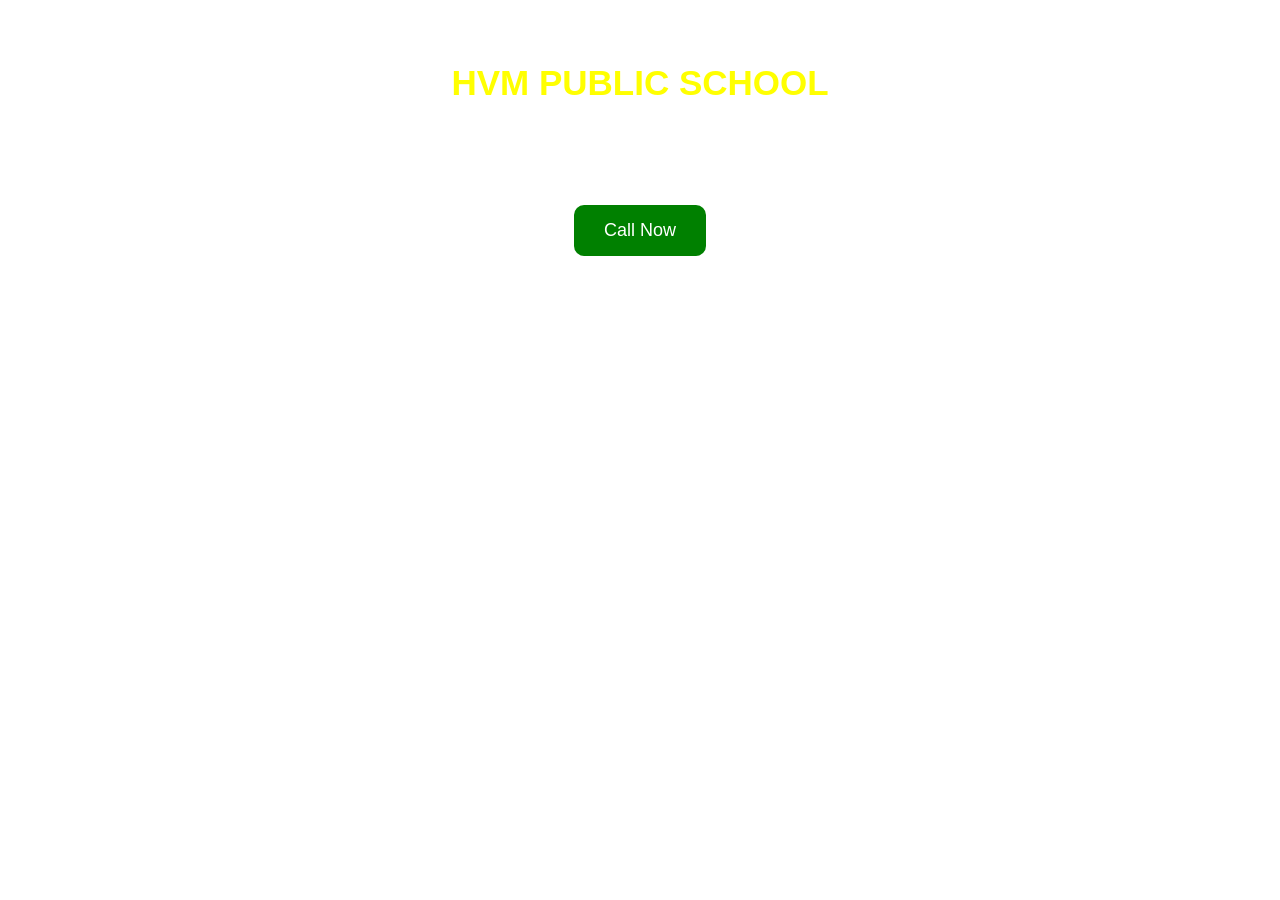
<file: index.html>
<!DOCTYPE html>
<html lang="en">
<head>
<meta charset="UTF-8">
<meta name="viewport" content="width=device-width, initial-scale=1.0">
<title>HVM Public School</title>

<style>

body{
margin:0;
font-family:Arial;
color:white;
text-align:center;
overflow:hidden;
}

/* Motion Background */

body::before{
content:"";
position:fixed;
top:0;
left:0;
width:200%;
height:200%;
background:url("https://images.unsplash.com/photo-1557683316-973673baf926") no-repeat center;
background-size:cover;
animation:movebg 25s linear infinite;
z-index:-1;
}

@keyframes movebg{
0%{transform:translate(0,0);}
50%{transform:translate(-10%,-10%);}
100%{transform:translate(0,0);}
}

header{
padding:40px;
}

h1{
color:yellow;
font-size:35px;
}

button{
padding:15px 30px;
font-size:18px;
background:green;
color:white;
border:none;
border-radius:10px;
cursor:pointer;
}

button:hover{
background:darkgreen;
}

.address{
margin-top:20px;
font-size:18px;
}

</style>

</head>

<body>

<header>

<h1>HVM PUBLIC SCHOOL</h1>

<div class="address">
Madanganj Kishangarh<br>
Near MK Marriage Garden
</div>

<br><br>

<a href="call.html">
<button>Call Now</button>
</a>

</header>

</body>
</html>
</file>
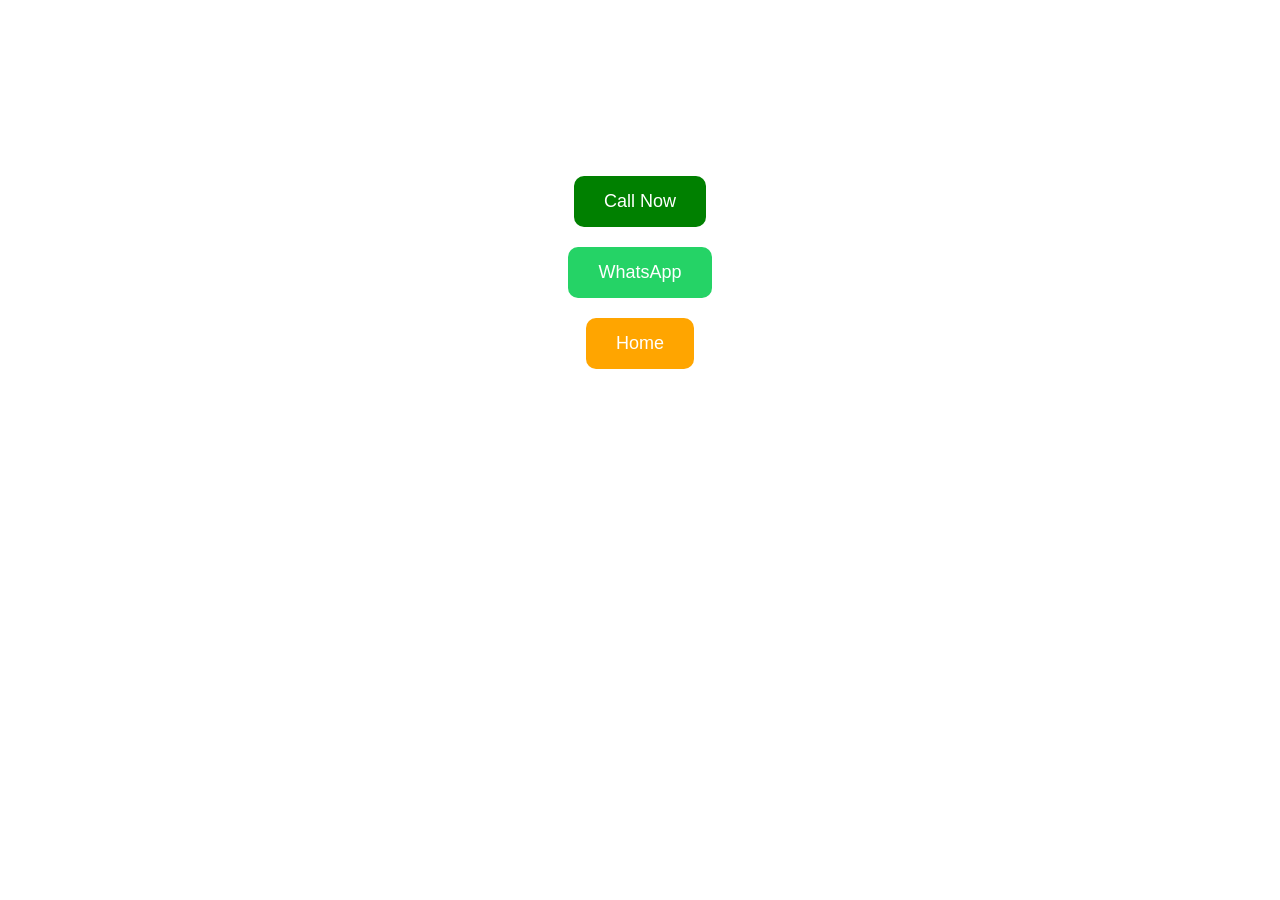
<file: call.html>
<!DOCTYPE html>
<html>
<head>
<meta charset="UTF-8">
<meta name="viewport" content="width=device-width, initial-scale=1.0">
<title>Call Page</title>

<style>

body{
margin:0;
font-family:Arial;
text-align:center;
color:white;
}

/* Motion Background */

body::before{
content:"";
position:fixed;
top:0;
left:0;
width:200%;
height:200%;
background:url("https://images.unsplash.com/photo-1557683316-973673baf926") no-repeat center;
background-size:cover;
animation:movebg 25s linear infinite;
z-index:-1;
}

@keyframes movebg{
0%{transform:translate(0,0);}
50%{transform:translate(-10%,-10%);}
100%{transform:translate(0,0);}
}

h1{
margin-top:60px;
}

button{
padding:15px 30px;
font-size:18px;
margin:10px;
border:none;
border-radius:10px;
cursor:pointer;
}

.call{
background:green;
color:white;
}

.whatsapp{
background:#25D366;
color:white;
}

.home{
background:orange;
color:white;
}

</style>

</head>

<body>

<h1>PRINCIPAL NUMBER</h1>
<h2>9261190322</h2>

<a href="tel:9261190322">
<button class="call">Call Now</button>
</a>

<br>

<a href="https://wa.me/919261190322">
<button class="whatsapp">WhatsApp</button>
</a>

<br>

<a href="index.html">
<button class="home">Home</button>
</a>

</body>
</html>
</file>
